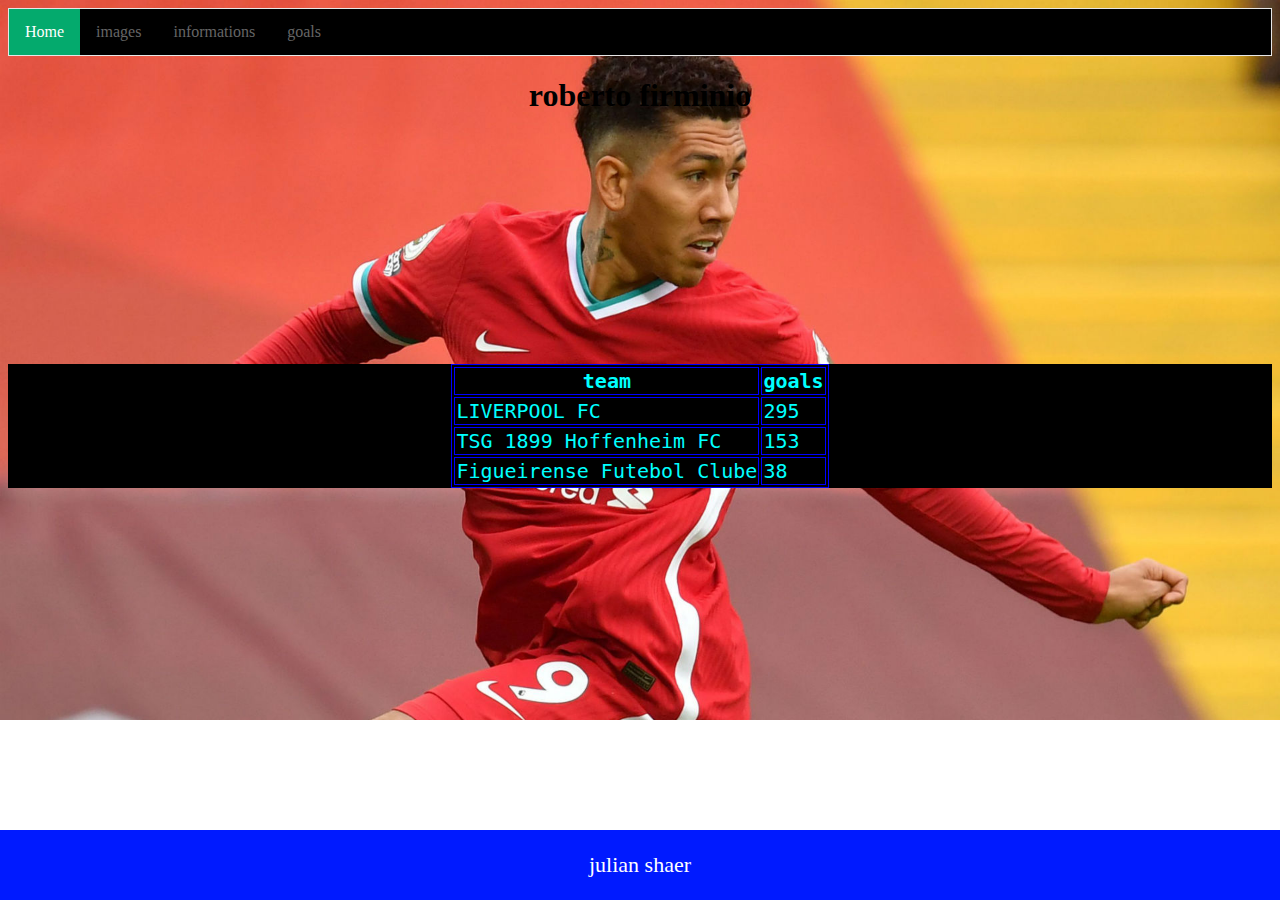
<file: index.html>
<!DOCTYPE html>
<html lang="en">
  <head>
    <link rel="preconnect" href="https://fonts.googleapis.com" />
    <link rel="preconnect" href="https://fonts.gstatic.com" crossorigin />
    <link
      href="https://fonts.googleapis.com/css2?family=Open+Sans&display=swap"
      rel="stylesheet"
    />
    <meta @media screen and (max-width:400px){ #all{ display: block; width:
    100%; } body{ background-color:#000 } } } @media screen and(min-width:401)
    and (max-width:650){ body{ background-color: #00ff; } } @media screen
    and(min-width:651) and (max-width:786){ body{ background-color: #008000; } }
    />
    <meta charset="UTF-8" />
    <meta name="viewport" content="width=device-width, initial-scale=1.0" /
    <link rel="icon" href="0_GettyImages-1334150468.jpg" />
    <title>roberto firminio</title>
    <link rel="stylesheet" href="style.css" />
    <style>
      body {
        background-image: url(fir_.jpg);
        background-repeat: no-repeat;
        background-size: 100%;
      }
    </style>
  </head>
  <body>
    <ul>
      <li><a class="active" href="index.html" class="fon">Home</a></li>
      <li><a href="image.html" class="fon">images</a></li>
      <li><a href="information.html" class="fon">informations</a></li>
      <li><a href="goals.html" class="fon">goals</a></li>
    </ul>
    <center>
      <h1>roberto firminio</h1>

      <div id="table">
        <table>
          <tr>
            <th>team</th>
            <th>goals</th>
          </tr>

          <tr>
            <td>LIVERPOOL FC</td>
            <td>295</td>
          </tr>

          <tr>
            <td>TSG 1899 Hoffenheim FC</td>
            <td>153</td>
          </tr>
          <tr>
            <td>Figueirense Futebol Clube</td>
            <td>38</td>
          </tr>
        </table>
      </div>
    </center>
    <div id="footer">
      <style>
        #footer {
          position: fixed;
          left: 0;
          bottom: 0;
          width: 100%;
          background-color: rgba(0, 26, 290);
          color: white;
          text-align: center;
        }
      </style>
      <p>julian shaer</p>
    </div>
  </body>
</html>
</file>
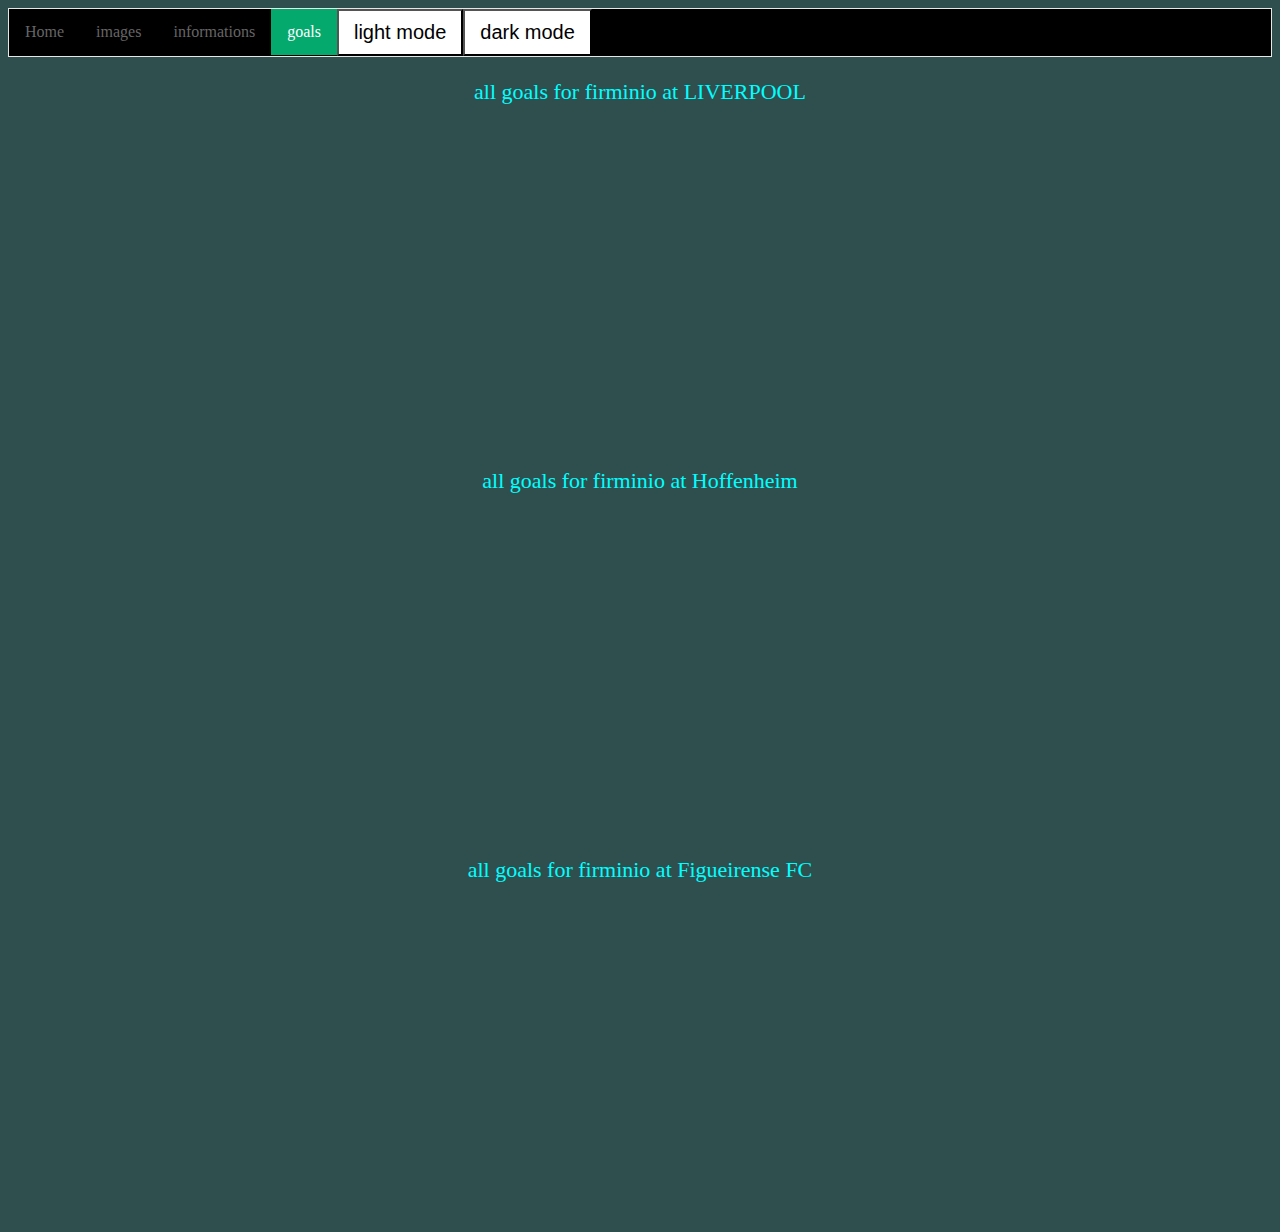
<file: goals.html>
<!DOCTYPE html>
<html lang="en">
  <head>
    <link rel="preconnect" href="https://fonts.googleapis.com">
<link rel="preconnect" href="https://fonts.gstatic.com" crossorigin>
<link href="https://fonts.googleapis.com/css2?family=Open+Sans&display=swap" rel="stylesheet">
    <link rel="stylesheet" href="style.css" />
    <title>goals</title>
    <meta 
    @media screen and (max-width:400px){
      #all{
         display: block;
         width: 100%;
     }      body{
             background-color:#000
         }
      }
  }
  
   @media screen and(min-width:401) and (max-width:650){
       body{
           background-color: #00ff;
       }
   }
  
  
   @media screen and(min-width:651) and (max-width:786){
      body{
          background-color: #008000;
      }
  } 
  />
    <style>
      .gof{
        color: aqua;
      }
      body{
        background-color: darkslategray;
      }
    </style>
  </head>
  <body>
    <ul>
      <li id="Home"><a href="index.html">Home</a></li>
      <li><a href="image.html">images</a></li>
      <li><a href="information.html">informations</a></li>
      <li><a class="active" href="goals.html" class="fon">goals</a></li>
      <li><button class="hhh" onclick="lightmode()">light mode</button></li>
      <li><button class="hhh" onclick="darkmode()">dark mode</button></li>
    </ul>
    <center>
      <p class="gof">all goals for firminio at LIVERPOOL</p>
      <iframe
        width="560"
        height="315"
        src="https://www.youtube.com/embed/CXBkDzNhjkU"
        title="YouTube video player"
        frameborder="0"
        allow="accelerometer; autoplay; clipboard-write; encrypted-media; gyroscope; picture-in-picture"
        allowfullscreen
      ></iframe>
<br>
<p class="gof">all goals for firminio at Hoffenheim</p>

      
      <iframe
        width="560"
        height="315"
        src="https://www.youtube.com/embed/fRDTqcJUumM?start=10"
        title="YouTube video player"
        frameborder="0"
        allow="accelerometer; autoplay; clipboard-write; encrypted-media; gyroscope; picture-in-picture"
        allowfullscreen
      ></iframe>
      <p class="gof">all goals for firminio at Figueirense FC<p></p>
      <iframe width="560" height="315" src="https://www.youtube.com/embed/30E8pc1gFvk" title="YouTube video player" frameborder="0" allow="accelerometer; autoplay; clipboard-write; encrypted-media; gyroscope; picture-in-picture" allowfullscreen></iframe>
    
    </center>
    <script>
      function lightmode() {
        document.body.style.backgroundColor = "white";
        document.getElementById("gof").style.color = "black";
      }
    </script>

    <script>
      function darkmode() {
        document.body.style.backgroundColor = "black";
        document.getElementById("gof").style.color = "white";
      }
    </script>


    </script>
  </body>
</html>
</file>
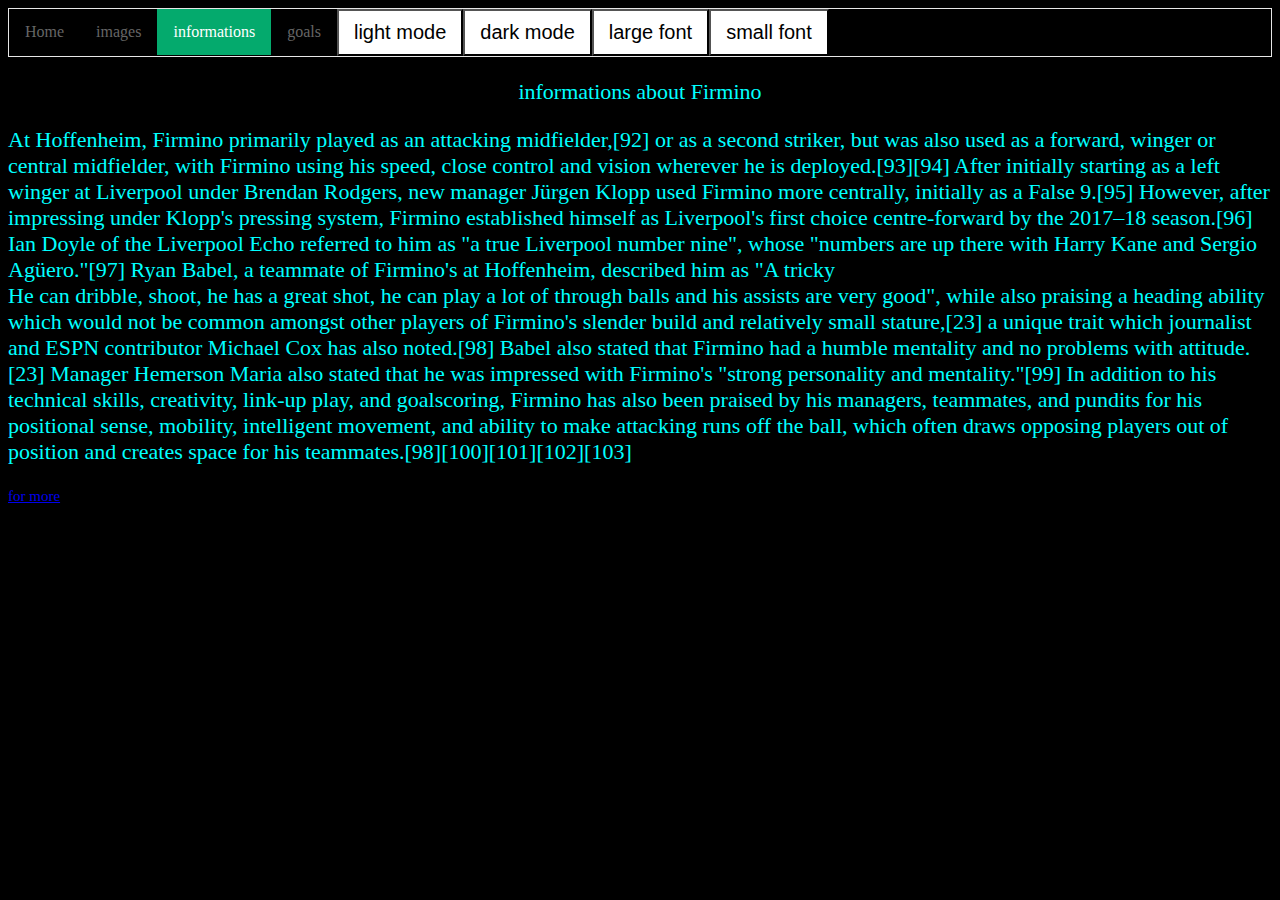
<file: information.html>
<!DOCTYPE html>
<html lang="en">
  <head>
    <link rel="preconnect" href="https://fonts.googleapis.com" />
    <link rel="preconnect" href="https://fonts.gstatic.com" crossorigin />
    <link
      href="https://fonts.googleapis.com/css2?family=Open+Sans&display=swap"
      rel="stylesheet"
    />
    <link rel="preconnect" href="https://fonts.googleapis.com" />
    <link rel="preconnect" href="https://fonts.gstatic.com" crossorigin />
    <link
      href="https://fonts.googleapis.com/css2?family=Open+Sans+Condensed:ital,wght@1,300&display=swap"
      rel="stylesheet"
    />
    <meta @media screen and (max-width:400px){ #all{ display: block; width:
    100%; } body{ background-color:#000 } } } @media screen and(min-width:401)
    and (max-width:650){ body{ background-color: #00ff; } } @media screen
    and(min-width:651) and (max-width:786){ body{ background-color: #008000; } }
    />

    <link rel="stylesheet" href="style.css" />
    <title>informations</title>
    <style>
      body {
        background-color: black;
      }
      #inf1 {
        text-align: center;
        color: aqua;
      }
      #myPara {
        color: aqua;
      }
      #jjk {
        font-size: 15px;
      }
    </style>
  </head>
  <body>
    <ul>
      <li><a href="index.html">Home</a></li>
      <li><a href="image.html">images</a></li>
      <li>
        <a class="active" href="information.html" class="fon">informations</a>
      </li>
      <li><a href="goals.html">goals</a></li>
      <li><button class="hhh" onclick="lightmode()">light mode</button></li>
      <li><button class="hhh" onclick="darkmode()">dark mode</button></li>
      <li><button class="hhh" onclick=" largefont()">large font</button></li>
      <li><button class="hhh" onclick="smallfont()">small font</button></li>
      <li></li>
    </ul>

    <p id="inf1">informations about Firmino</p>

    <div>
      <p id="myPara">
        At Hoffenheim, Firmino primarily played as an attacking midfielder,[92]
        or as a second striker, but was also used as a forward, winger or
        central midfielder, with Firmino using his speed, close control and
        vision wherever he is deployed.[93][94] After initially starting as a
        left winger at Liverpool under Brendan Rodgers, new manager Jürgen Klopp
        used Firmino more centrally, initially as a False 9.[95] However, after
        impressing under Klopp's pressing system, Firmino established himself as
        Liverpool's first choice centre-forward by the 2017–18 season.[96] Ian
        Doyle of the Liverpool Echo referred to him as "a true Liverpool number
        nine", whose "numbers are up there with Harry Kane and Sergio
        Agüero."[97] Ryan Babel, a teammate of Firmino's at Hoffenheim,
        described him as "A tricky <br />
        He can dribble, shoot, he has a great shot, he can play a lot of through
        balls and his assists are very good", while also praising a heading
        ability which would not be common amongst other players of Firmino's
        slender build and relatively small stature,[23] a unique trait which
        journalist and ESPN contributor Michael Cox has also noted.[98] Babel
        also stated that Firmino had a humble mentality and no problems with
        attitude.[23] Manager Hemerson Maria also stated that he was impressed
        with Firmino's "strong personality and mentality."[99] In addition to
        his technical skills, creativity, link-up play, and goalscoring, Firmino
        has also been praised by his managers, teammates, and pundits for his
        positional sense, mobility, intelligent movement, and ability to make
        attacking runs off the ball, which often draws opposing players out of
        position and creates space for his teammates.[98][100][101][102][103]
      </p>
      <a href="https://en.wikipedia.org/wiki/Roberto_Firmino" id="jjk"
        >for more</a
      >
    </div>
    <script>
      function lightmode() {
        document.body.style.backgroundColor = "white";
        document.getElementById("inf1").style.color = "black";
        document.getElementById("myPara").style.color = "black";
      }
    </script>

    <script>
      function darkmode() {
        document.body.style.backgroundColor = "black";
        document.getElementById("inf1").style.color = "aqua";
        document.getElementById("myPara").style.color = "aqua";
      }
    </script>
    <script>
      function largefont() {
        document.getElementById("myPara").style.fontSize = "28px";
      }
    </script>

    <script>
      function smallfont() {
        document.getElementById("myPara").style.fontSize = "23px";
      }
    </script>
  </body>
</html>
</file>
<file: style.css>
h1 {
  font-family: "Barlow", sans-serif;
  font-family: "Bebas Neue", cursive;

  position: relative;
  animation-name: example;
  animation: example 4s ease-in-out infinite;
}

@keyframes example {
  0% {
    color: red;
    left: 0px;
    top: 0px;
  }
  25% {
    color: yellow;
    left: 300px;
    top: 0px;
  }
  50% {
    color: blue;
    left: -300px;
    top: 0px;
  }
  75% {
    color: green;
    left: 300px;
    top: 0px;
  }
  100% {
    color: red;
    left: -300px;
    top: 0px;
  }
}
p {
  font-size: 22px;
}

table,
th,
td {
  border: 1px solid blue;
  font-family: "Roboto Mono", monospace;
  color: aqua;
}
#table {
  margin-top: 250px;
  background-color: #000000;
  font-size: 20px;
}
#inf {
  margin-top: 250px;
  background-color: rgba(255, 255, 255, 0.5);
  font-size: 20px;
  font-weight: bold;
  color: black;
  font-family: "Merriweather", serif;
}

ul {
  list-style-type: none;
  margin: 0;
  padding: 0;
  overflow: hidden;
  border: 1px solid #e7e7e7;
  background-color: #000000;
}

li {
  float: left;
}

li a {
  display: block;
  color: #666;
  text-align: center;
  padding: 14px 16px;
  text-decoration: none;
}

li a:hover:not(.active) {
  background-color: #ddd;
}

li a.active {
  color: white;
  background-color: #04aa6d;
}
#footer {
  position: fixed;
  left: 0;
  bottom: 0;
  width: 100%;
  background-color: rgb(0, 26, 255);
  color: white;
  text-align: center;
}

.hhh {
  background-color: white;
  color: black;
  padding: 10px 15px;
  font-size: 20px;
}
</file>
